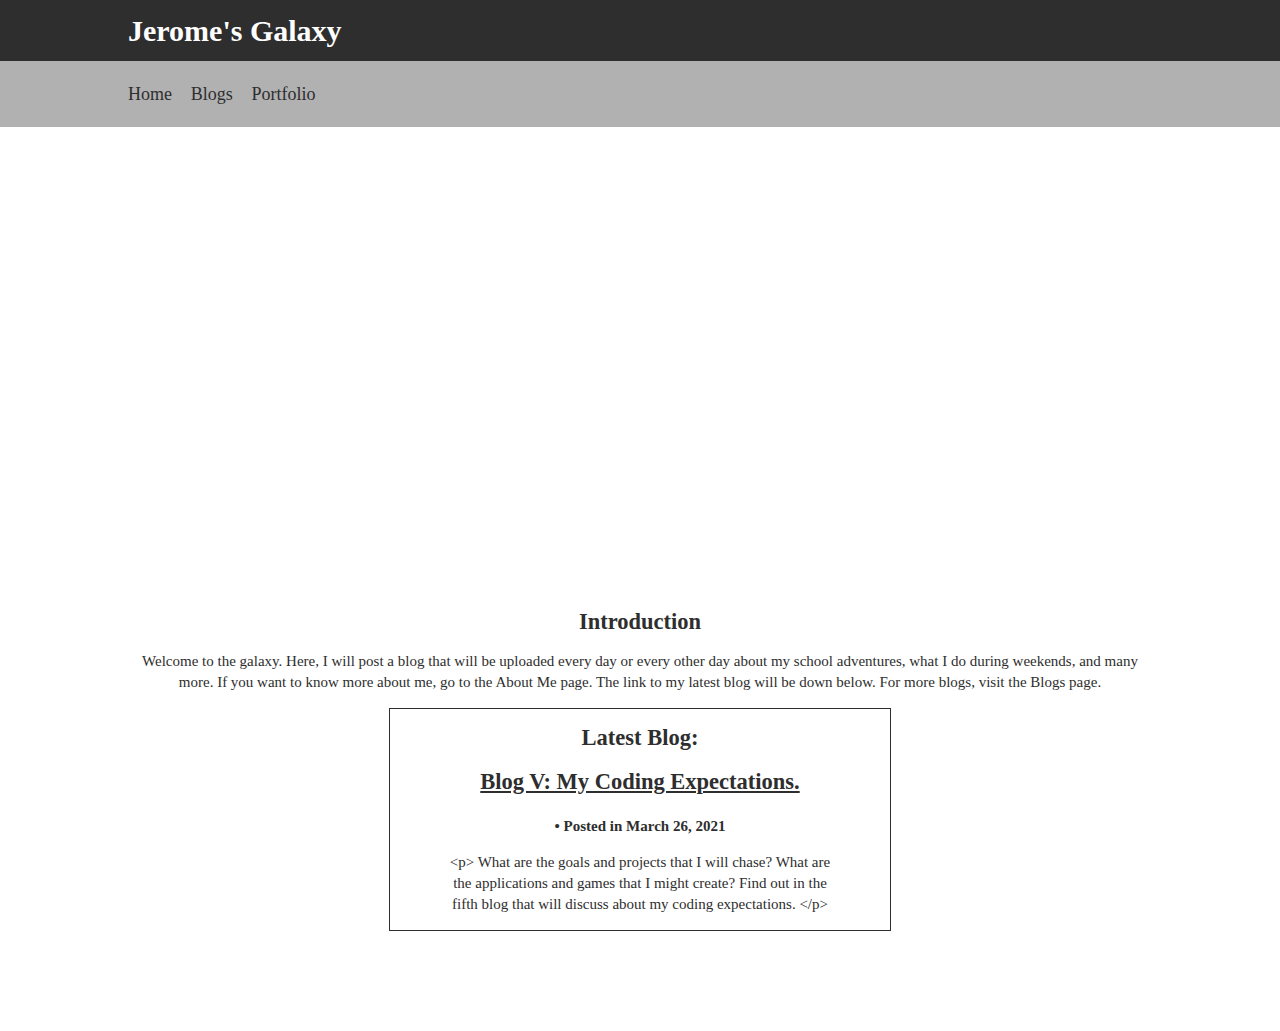
<file: index.html>
<!DOCTYPE html>
<html lang="en">
  <head>
    <meta charset="UTF-8" />
    <meta name="viewport" content="width=device-width, initial-scale=1.0" />
    <title>Nique's Blog</title>
    <link rel="stylesheet" href="index.css" />
  </head>
  <body>
    <header id="main-header">
      <div class="container">
        <h1>Jerome's Galaxy</h1>
      </div>
    </header>

    <nav id="navbar">
      <div class="container">
        <ul>
          <li>
            <a href="index.html">Home</a>
          </li>
          <li>
            <a href="Blogs.html">Blogs</a>
          </li>
          <li>
            <a href="Portfolio.html">Portfolio</a>
          </li>
        </ul>
      </div>
    </nav>

    <section id="welcome-galaxy">
      <div class="container">
        <h2>Welcome to the Galaxy, readers.</h2>
      </div>
    </section>

    <section class="center-align">
      <div class="container">
        <h2>Introduction</h2>
        <p>
          Welcome to the galaxy. Here, I will post a blog that will be uploaded
          every day or every other day about my school adventures, what I do
          during weekends, and many more. If you want to know more about me, go
          to the About Me page. The link to my latest blog will be down below.
          For more blogs, visit the Blogs page.
        </p>
      </div>
    </section>

    <section class="box">
      <div class="container">
        <h2 class="center-align">Latest Blog:</h2>
        <a href="Blog 5.html"
        ><h2>Blog V: My Coding Expectations.</h2></a
      >
      <p><strong>• Posted in March 26, 2021</strong></p>
      <p>
        &lt;p&gt;
          What are the goals and projects that I will chase? What are the
          applications and games that I might create? Find out in the fifth blog
          that will discuss about my coding expectations.
        &lt;/p&gt;
      </p>
    </section>
  </body>
</html>
</file>
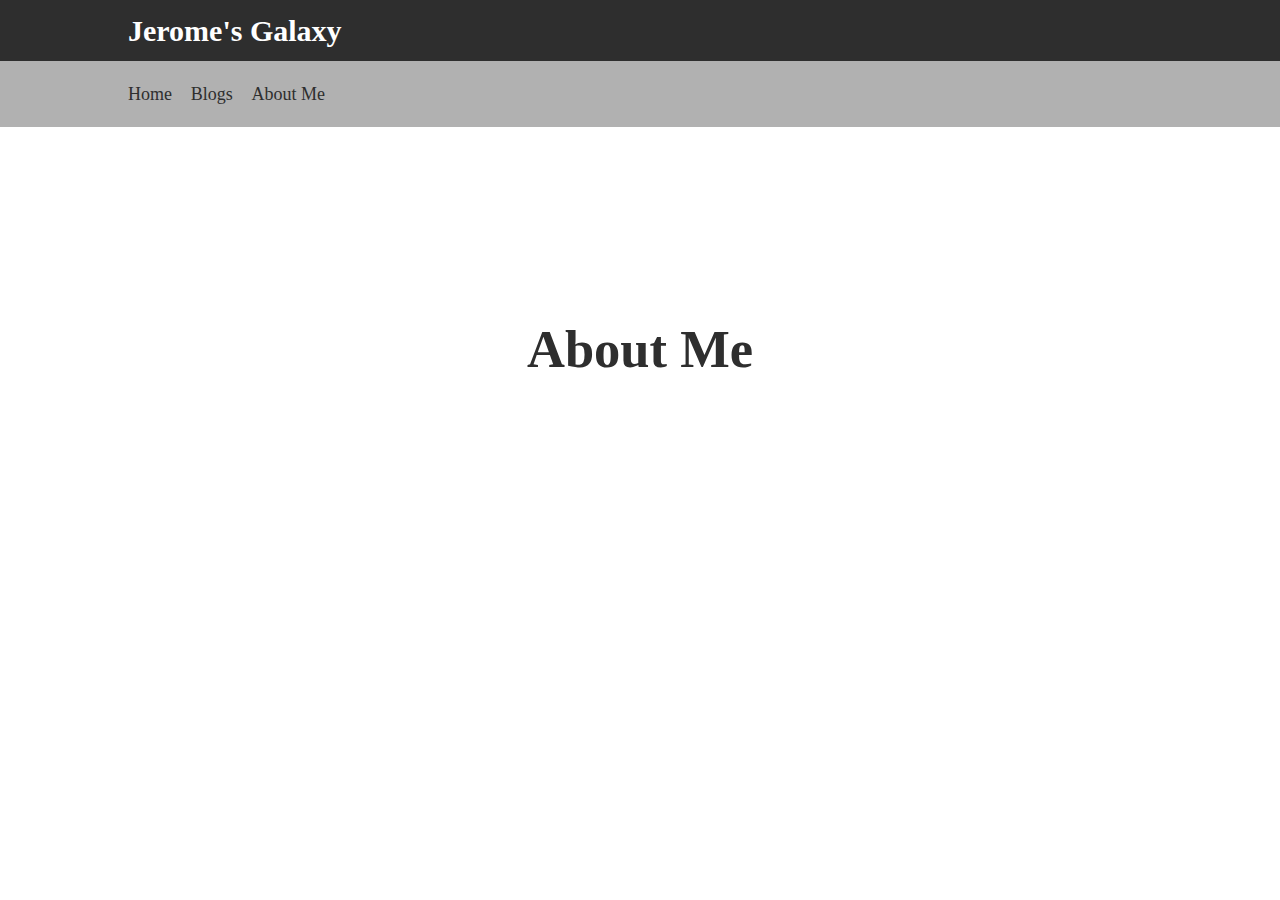
<file: About_me.html>
<!DOCTYPE html>
<html lang="en">
  <head>
    <meta charset="UTF-8" />
    <meta name="viewport" content="width=device-width, initial-scale=1.0" />
    <title>Nique's Blog</title>
    <link rel="stylesheet" href="About_me.css" />
  </head>
  <body>
    <header id="main-header">
      <div class="container">
        <h1>Jerome's Galaxy</h1>
      </div>
    </header>

    <nav id="navbar">
      <div class="container">
        <ul>
          <li>
            <a href="index.html">Home</a>
          </li>
          <li>
            <a href="Blogs.html">Blogs</a>
          </li>
          <li>
            <a href="About_me.html">About Me</a>
          </li>
        </ul>
      </div>
    </nav>

    <section id="showcase">
      <div class="container">
        <h2>About Me</h2>
      </div>
    </section>
  </body>
</html>
</file>
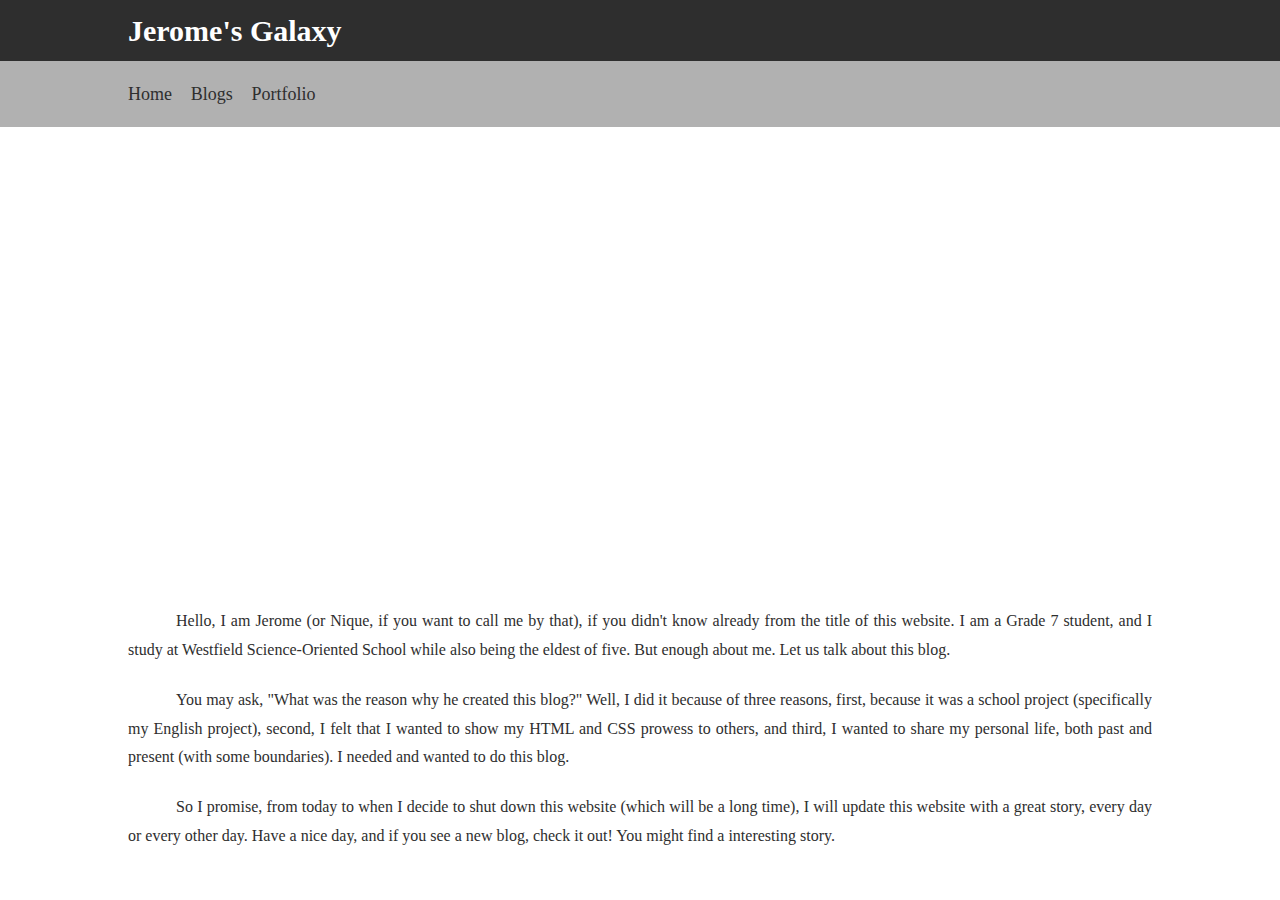
<file: Blog 1.html>
<!DOCTYPE html>
<html lang="en">
  <head>
    <meta charset="UTF-8" />
    <meta name="viewport" content="width=device-width, initial-scale=1.0" />
    <title>Nique's Blog</title>
    <link rel="stylesheet" href="blogs1.css" />
  </head>
  <body>
    <header id="main-header">
      <div class="container">
        <h1>Jerome's Galaxy</h1>
      </div>
    </header>

    <nav id="navbar">
      <div class="container">
        <ul>
          <li>
            <a href="index.html">Home</a>
          </li>
          <li>
            <a href="Blogs.html">Blogs</a>
          </li>
          <li>
            <a href="Portfolio.html">Portfolio</a>
          </li>
        </ul>
      </div>
    </nav>

    <section id="showcase">
      <div class="container">
        <h2>Blog I</h2>
      </div>
    </section>

    <section>
      <div class="container">
        <p>
          <div class="justify">
            Hello, I am Jerome (or Nique, if you want to call me by that), 
            if you didn't know already from the title of this website. 
            I am a Grade 7 student, and I study at Westfield Science-Oriented School 
            while also being the eldest of five. But enough about me. Let us talk about this blog. 
          </div>
          <br>
          <div class="justify">
            You may ask, "What was the reason why he created this blog?"
            Well, I did it because of three reasons, first, because it was a school project (specifically
            my English project), second, I felt that I wanted to show my HTML and CSS prowess to others, and
            third, I wanted to share my personal life, both past
            and present (with some boundaries). I needed and wanted to do this blog.
          </div>
          <br>
          <div class="justify">
            So I promise, from today to when I decide to shut down this website (which will be
            a long time), I will update this website with a great story, 
            every day or every other day. Have a nice day, and if you see a new blog, 
            check it out! You might find a interesting story.
          </div>
        </p>
      </div>
    </section>

</html>
</file>
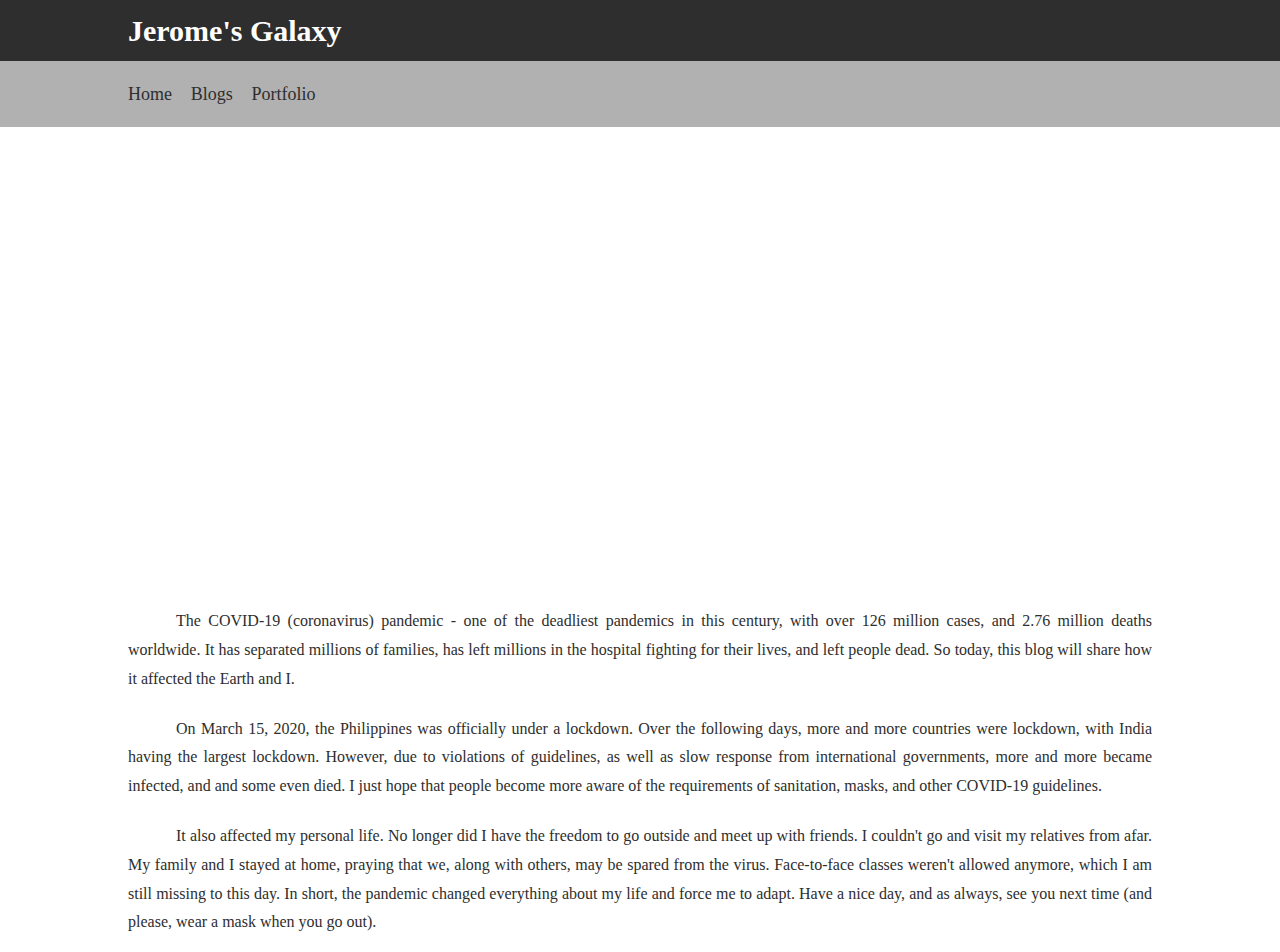
<file: Blog 2.html>
<!DOCTYPE html>
<html lang="en">
  <head>
    <meta charset="UTF-8" />
    <meta name="viewport" content="width=device-width, initial-scale=1.0" />
    <title>Nique's Blog</title>
    <link rel="stylesheet" href="blogs1.css" />
  </head>
  <body>
    <header id="main-header">
      <div class="container">
        <h1>Jerome's Galaxy</h1>
      </div>
    </header>

    <nav id="navbar">
      <div class="container">
        <ul>
          <li>
            <a href="index.html">Home</a>
          </li>
          <li>
            <a href="Blogs.html">Blogs</a>
          </li>
          <li>
            <a href="Portfolio.html">Portfolio</a>
          </li>
        </ul>
      </div>
    </nav>

    <section id="showcase">
      <div class="container">
        <h2>Blog II</h2>
      </div>
    </section>

    <section>
      <div class="container">
        <p>
          <div class="justify">
            The COVID-19 (coronavirus) pandemic - one of the deadliest pandemics in this century, 
            with over 126 million cases, and 2.76 million deaths worldwide.
            It has separated millions of families, has left millions in the hospital fighting
            for their lives, and left people dead. So today, this blog will share how it
            affected the Earth and I.
          </div>
          <br>
          <div class="justify">
            On March 15, 2020, the Philippines was officially under a lockdown. Over the
            following days, more and more countries were lockdown, with India having
            the largest lockdown. However, due to violations of guidelines, as well as
            slow response from international governments, more and more became infected, and
            and some even died. I just hope that people become more aware of the requirements
            of sanitation, masks, and other COVID-19 guidelines.
          </div>
          <br>
          <div class="justify">
            It also affected my personal life. No longer did I have the freedom to go outside
            and meet up with friends. I couldn't go and visit my relatives from afar. My family
            and I stayed at home, praying that we, along with others, may be spared from the virus.
            Face-to-face classes weren't allowed anymore, which I am still missing to this day.
            In short, the pandemic changed everything about my life and force me to adapt.
            Have a nice day, and as always, see you next time (and please, wear a mask when you go out).
          </div>
        </p>
      </div>
    </section>

</html>
</file>
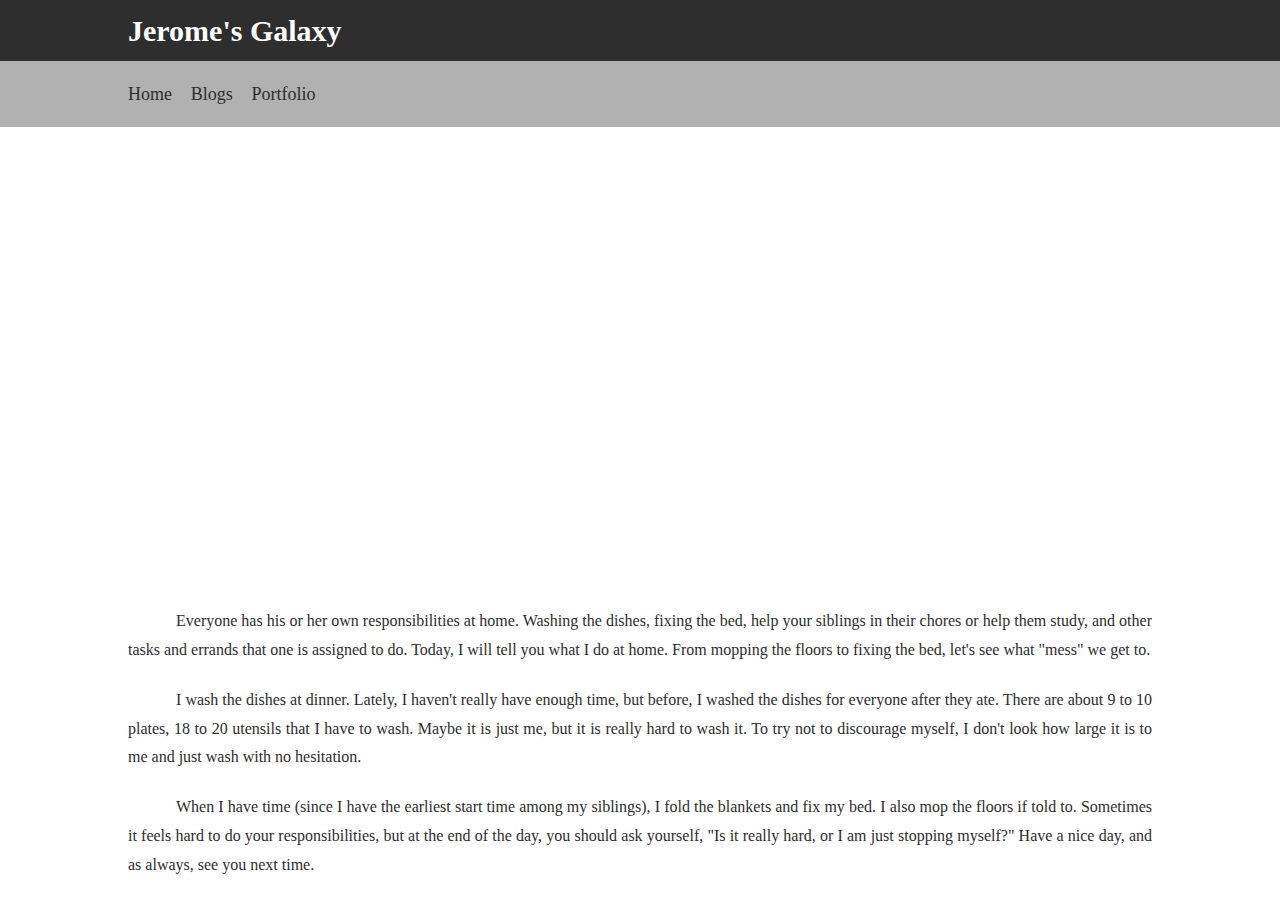
<file: Blog 3.html>
<!DOCTYPE html>
<html lang="en">
  <head>
    <meta charset="UTF-8" />
    <meta name="viewport" content="width=device-width, initial-scale=1.0" />
    <title>Nique's Blog</title>
    <link rel="stylesheet" href="blogs1.css" />
  </head>
  <body>
    <header id="main-header">
      <div class="container">
        <h1>Jerome's Galaxy</h1>
      </div>
    </header>

    <nav id="navbar">
      <div class="container">
        <ul>
          <li>
            <a href="index.html">Home</a>
          </li>
          <li>
            <a href="Blogs.html">Blogs</a>
          </li>
          <li>
            <a href="Portfolio.html">Portfolio</a>
          </li>
        </ul>
      </div>
    </nav>

    <section id="showcase">
      <div class="container">
        <h2>Blog III</h2>
      </div>
    </section>

    <section>
      <div class="container">
        <p>
          <div class="justify">
            Everyone has his or her own responsibilities at home. Washing the dishes,
            fixing the bed, help your siblings in their chores or help them study, and other
            tasks and errands that one is assigned to do. Today, I will tell you what I do at
            home. From mopping the floors to fixing the bed, let's see what "mess" we get to.
          </div>
          <br>
          <div class="justify">
            I wash the dishes at dinner. Lately, I haven't really have enough time, but before,
            I washed the dishes for everyone after they ate. There are about 9 to 10 plates, 18 to 20 utensils
            that I have to wash. Maybe it is just me, but it is really hard to wash it.
            To try not to discourage myself, I don't look how large it is to me and just wash
            with no hesitation.
          </div>
          <br>
          <div class="justify">
            When I have time (since I have the earliest start time among my siblings), I fold the blankets
            and fix my bed. I also mop the floors if told to. Sometimes it feels hard
            to do your responsibilities, but at the end of the day, you should ask yourself,
            "Is it really hard, or I am just stopping myself?" Have a nice day, and as always, 
            see you next time.
          </div>
        </p>
      </div>
    </section>

</html>
</file>
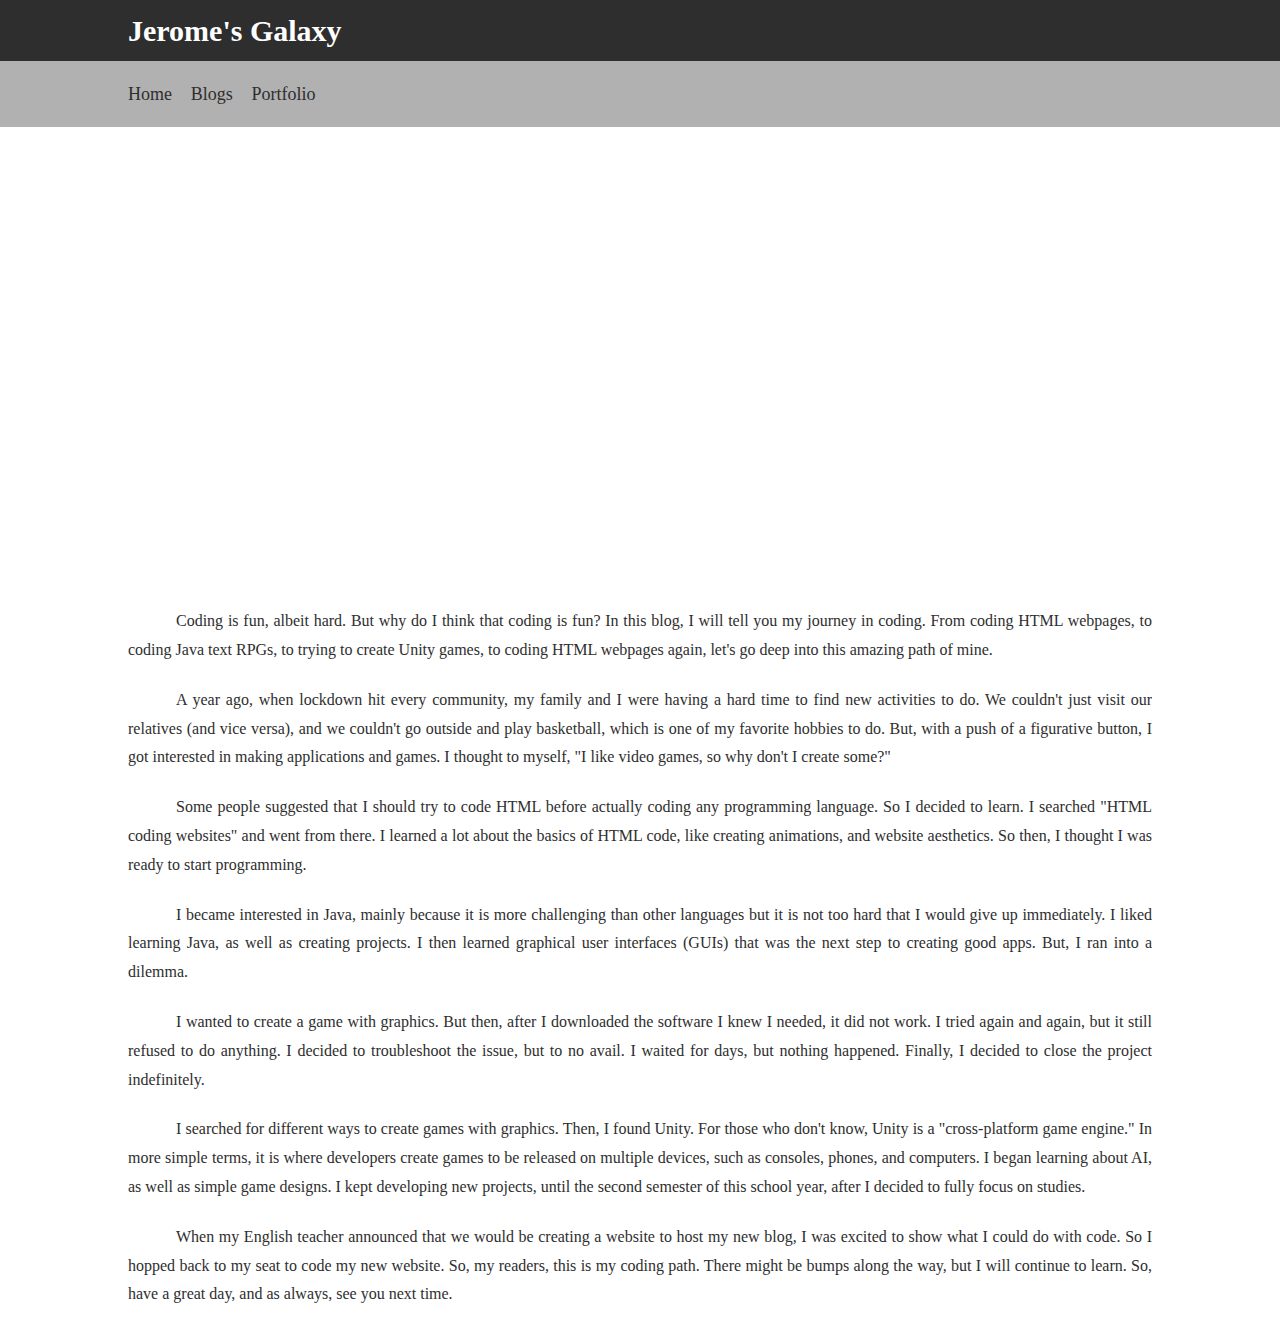
<file: Blog 4.html>
<!DOCTYPE html>
<html lang="en">
  <head>
    <meta charset="UTF-8" />
    <meta name="viewport" content="width=device-width, initial-scale=1.0" />
    <title>Nique's Blog</title>
    <link rel="stylesheet" href="blogs2.css" />
  </head>
  <body>
    <header id="main-header">
      <div class="container">
        <h1>Jerome's Galaxy</h1>
      </div>
    </header>

    <nav id="navbar">
      <div class="container">
        <ul>
          <li>
            <a href="index.html">Home</a>
          </li>
          <li>
            <a href="Blogs.html">Blogs</a>
          </li>
          <li>
            <a href="Portfolio.html">Portfolio</a>
          </li>
        </ul>
      </div>
    </nav>

    <section id="showcase">
      <div class="container">
        <h2>Blog IV</h2>
      </div>
    </section>

    <section>
      <div class="container">
        <p>
          <div class="justify">
            Coding is fun, albeit hard. But why do I think that coding is fun? In this blog,
            I will tell you my journey in coding. From coding HTML webpages, to coding Java 
            text RPGs, to trying to create Unity games, to coding HTML webpages again, let's 
            go deep into this amazing path of mine.
          </div>
          <br>
          <div class="justify">
            A year ago, when lockdown hit every community, my family and I were having a hard
            time to find new activities to do. We couldn't just visit our relatives (and vice versa),
            and we couldn't go outside and play basketball, which is one of my favorite
            hobbies to do. But, with a push of a figurative button, I got interested in making
            applications and games. I thought to myself, "I like video games, so why don't I create
            some?"
          </div>
          <br>
          <div class="justify">
            Some people suggested that I should try to code HTML before actually coding any programming
            language. So I decided to learn. I searched "HTML coding websites" and went from there.
            I learned a lot about the basics of HTML code, like creating animations, and website
            aesthetics. So then, I thought I was ready to start programming.
          </div>
          <br>
          <div class="justify">
            I became interested in Java, mainly because it is more challenging than other languages
            but it is not too hard that I would give up immediately. I liked learning Java, as well
            as creating projects. I then learned graphical user interfaces (GUIs) that was the next
            step to creating good apps. But, I ran into a dilemma.
          </div>
          <br>
          <div class="justify">
            I wanted to create a game with
            graphics. But then, after I downloaded the software I knew I needed, it did not work.
            I tried again and again, but it still refused to do anything. I decided to
            troubleshoot the issue, but to no avail. I waited for days, but nothing happened.
            Finally, I decided to close the project indefinitely.
          </div>
          <br>
          <div class="justify">
            I searched for different ways to create games with graphics. Then, I found Unity.
            For those who don't know, Unity is a "cross-platform game engine." In more simple
            terms, it is where developers create games to be released on multiple devices, such
            as consoles, phones, and computers. I began learning about AI, as well as simple game
            designs. I kept developing new projects, until the second semester of this school
            year, after I decided to fully focus on studies.
          </div>
          <br>
          <div class="justify">
            When my English teacher announced that we would be creating a website to host my
            new blog, I was excited to show what I could do with code. So I hopped back to
            my seat to code my new website. So, my readers, this is my coding path. There might
            be bumps along the way, but I will continue to learn. So, have a great day, and
            as always, see you next time.
          </div>
        </p>
      </div>
    </section>


</html>
</file>
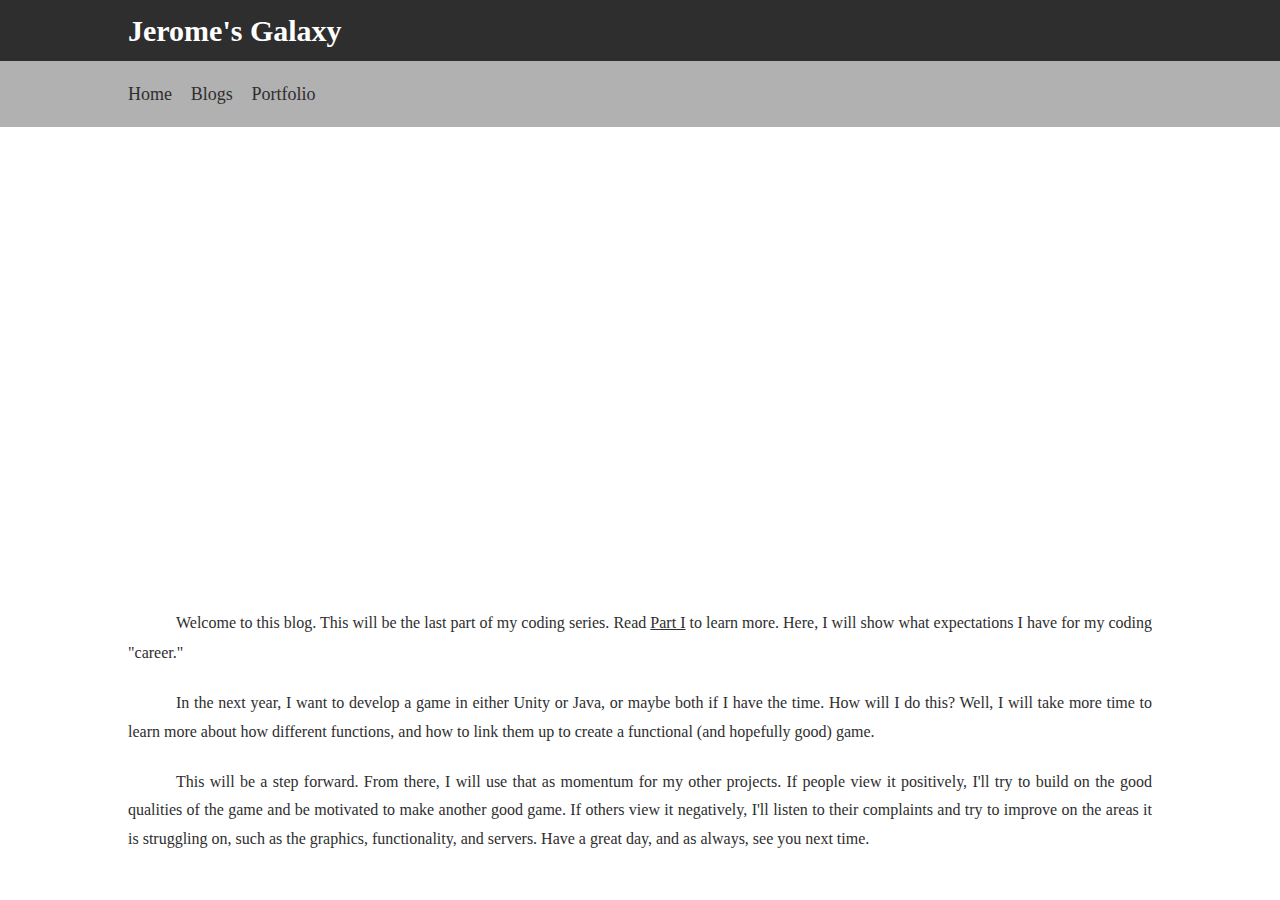
<file: Blog 5.html>
<!DOCTYPE html>
<html lang="en">
  <head>
    <meta charset="UTF-8" />
    <meta name="viewport" content="width=device-width, initial-scale=1.0" />
    <title>Nique's Blog</title>
    <link rel="stylesheet" href="blogs2.css" />
  </head>
  <body>
    <header id="main-header">
      <div class="container">
        <h1>Jerome's Galaxy</h1>
      </div>
    </header>

    <nav id="navbar">
      <div class="container">
        <ul>
          <li>
            <a href="index.html">Home</a>
          </li>
          <li>
            <a href="Blogs.html">Blogs</a>
          </li>
          <li>
            <a href="Portfolio.html">Portfolio</a>
          </li>
        </ul>
      </div>
    </nav>

    <section id="showcase">
      <div class="container">
        <h2>Blog V</h2>
      </div>
    </section>

    <section>
      <div class="container">
        <p>
          <div class="justify">
            Welcome to this blog. This will be the last part of my coding series. Read 
            <a href="Blog 4.html">Part I</a> to learn more. Here, I will show what expectations
            I have for my coding "career."
          </div>
          <br>
          <div class="justify">
            In the next year, I want to develop a game in either Unity or Java, or maybe both if
            I have the time. How will I do this? Well, I will take more time to learn more about
            how different functions, and how to link them up to create a functional (and hopefully
            good) game. 
          </div>
          <br>
          <div class="justify">
            This will be a step forward. From there, I will use that as momentum for my other
            projects. If people view it positively, I'll try to build on the good qualities of the
            game and be motivated to make another good game. If others view it negatively,
            I'll listen to their complaints and try to improve on the areas it is struggling on,
            such as the graphics, functionality, and servers. Have a great day, and
            as always, see you next time.
          </div>
        </p>
      </div>
    </section>


</html>
</file>
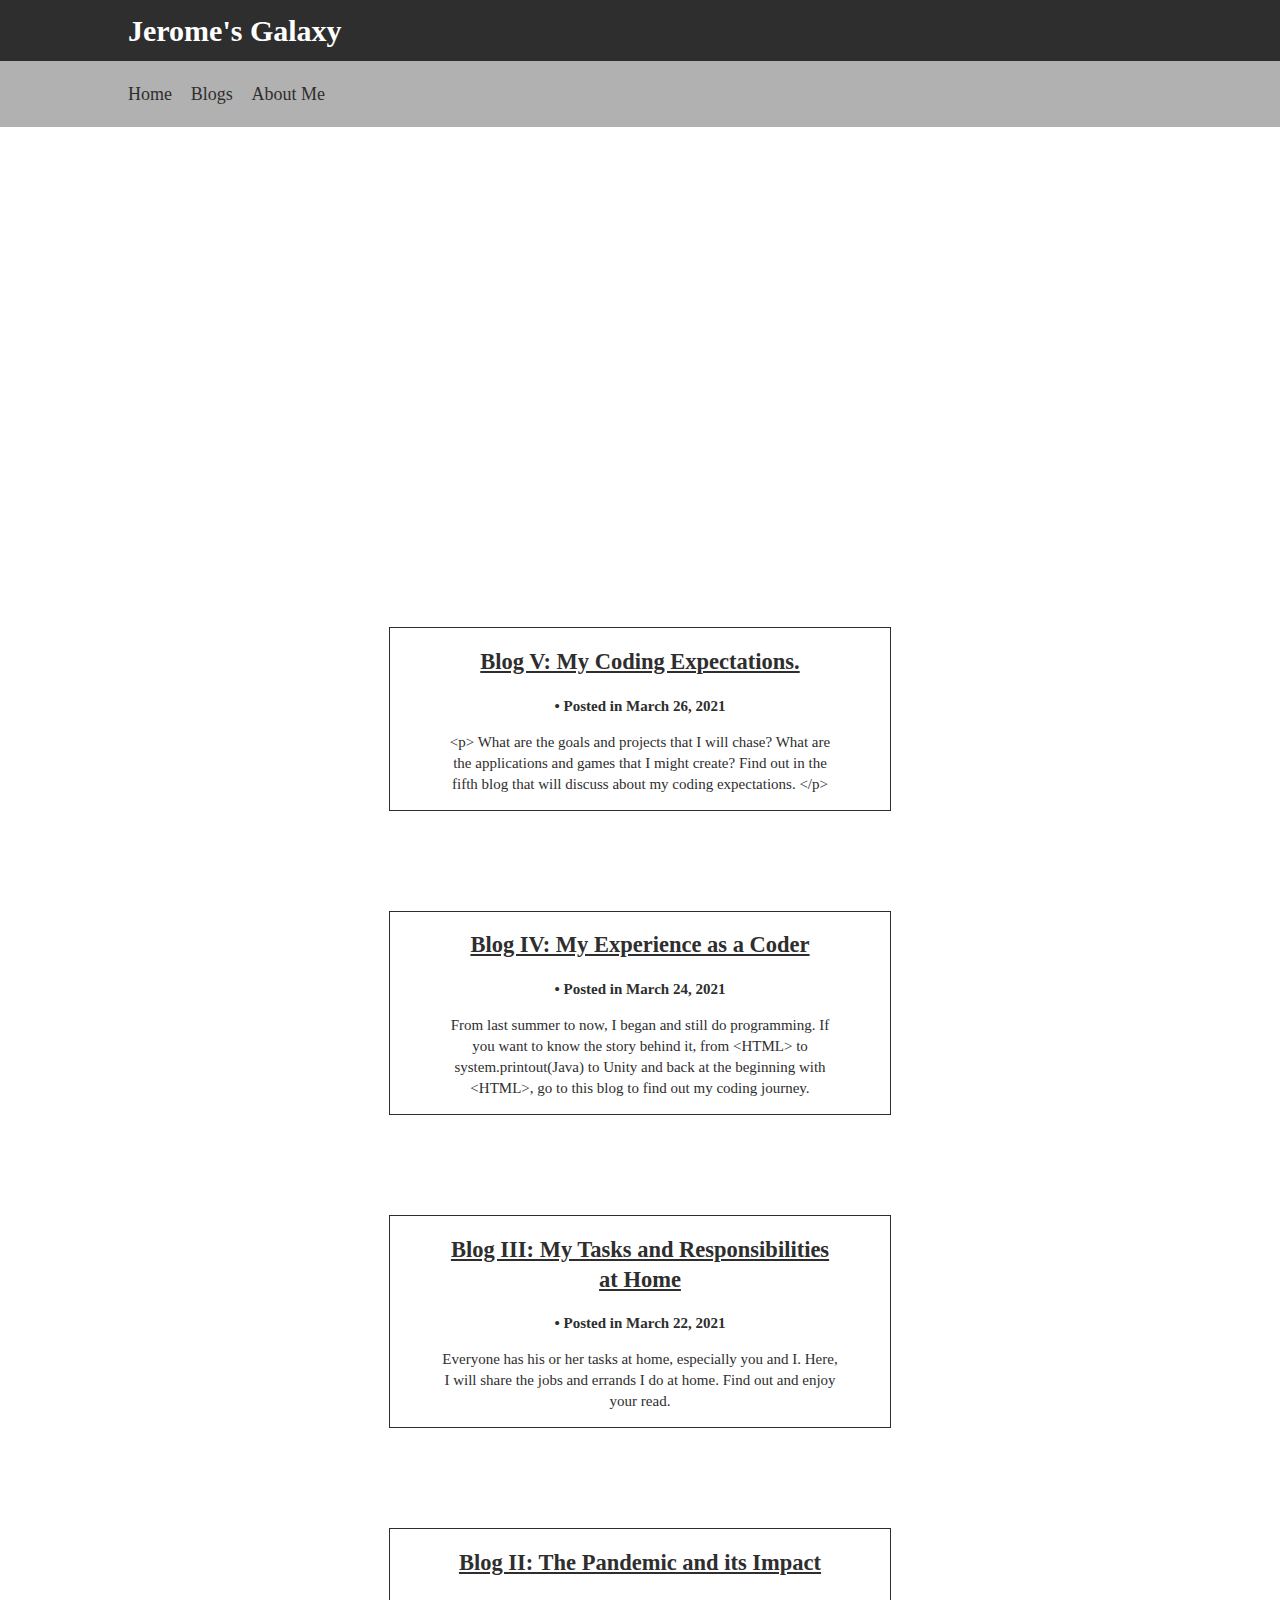
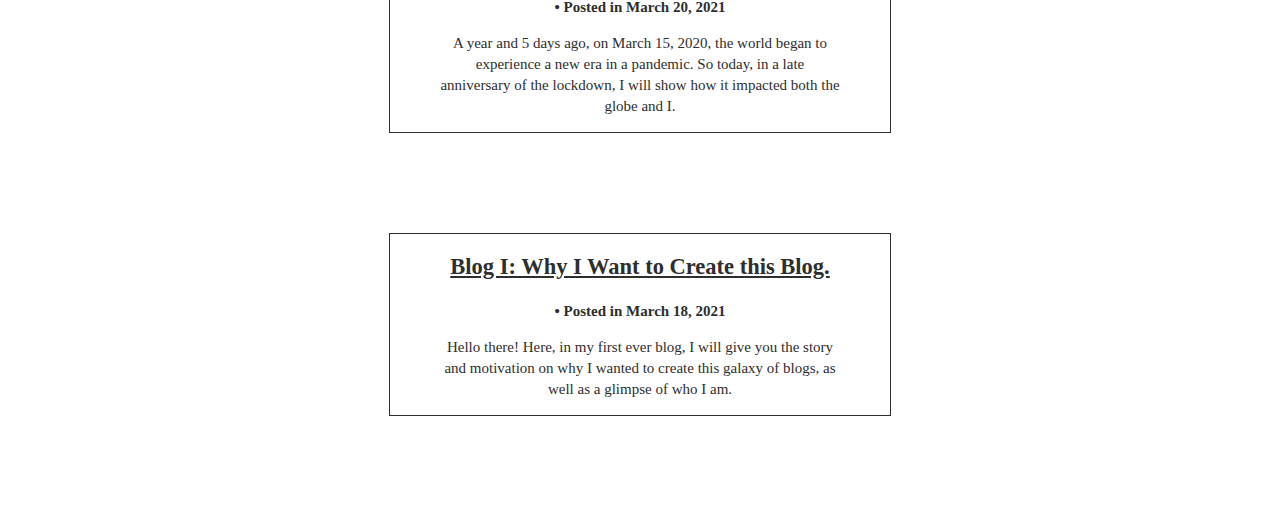
<file: blogs.html>
<!DOCTYPE html>
<html lang="en">
  <head>
    <meta charset="UTF-8" />
    <meta name="viewport" content="width=device-width, initial-scale=1.0" />
    <title>Nique's Blog</title>
    <link rel="stylesheet" href="blogs_cover.css" />
  </head>
  <body>
    <header id="main-header">
      <div class="container">
        <h1>Jerome's Galaxy</h1>
      </div>
    </header>

    <nav id="navbar">
      <div class="container">
        <ul>
          <li>
            <a href="index.html">Home</a>
          </li>
          <li>
            <a href="Blogs.html">Blogs</a>
          </li>
          <li>
            <a href="About_me.html">About Me</a>
          </li>
        </ul>
      </div>
    </nav>

    <section id="showcase">
      <div class="container">
        <h2>The Blogs</h2>
      </div>
    </section>

    <section class="box">
      <div class="container">
        <a href="Blog 5.html"
          ><h2>Blog V: My Coding Expectations.</h2></a
        >
        <p><strong>• Posted in March 26, 2021</strong></p>
        <p>
          &lt;p&gt;
            What are the goals and projects that I will chase? What are the
            applications and games that I might create? Find out in the fifth blog
            that will discuss about my coding expectations.
          &lt;/p&gt;
        </p>
      </div>
    </section>

    <section class="box">
      <div class="container">
        <a href="Blog 4.html"
        ><h2>Blog IV: My Experience as a Coder</h2></a
      >
      <p><strong>• Posted in March 24, 2021</strong></p>
      <p>
        From last summer to now, I began and still do programming. 
        If you want to know the story behind it, from &lt;HTML&gt; to system.printout(Java) to 
        Unity and back at the beginning with &lt;HTML&gt;, go to this blog to find
        out my coding journey.
      </p>
      </div>
    </section>

    <section class="box">
      <div class="container">
        <a href="Blog 3.html"
          ><h2>Blog III: My Tasks and Responsibilities at Home</h2></a
        >
        <p><strong>• Posted in March 22, 2021</strong></p>
        <p>
          Everyone has his or her tasks at home, especially you and I.
          Here, I will share the jobs and errands I do at home. Find out
          and enjoy your read.
        </p>
      </div>
    </section>

    <section class="box">
      <div class="container">
        <a href="Blog 2.html"
          ><h2>Blog II: The Pandemic and its Impact</h2></a
        >
        <p><strong>• Posted in March 20, 2021</strong></p>
        <p>
          A year and 5 days ago, on March 15, 2020, the world
          began to experience a new era in a pandemic. So today, 
          in a late anniversary of the lockdown, I will show
          how it impacted both the globe and I.
        </p>
      </div>
    </section>

    <section class="box">
      <div class="container">
        <a href="Blog 1.html"
          ><h2>Blog I: Why I Want to Create this Blog.</h2></a
        >
        <p><strong>• Posted in March 18, 2021</strong></p>
        <p>
          Hello there! Here, in my first ever blog, I will give you
          the story and motivation on why I wanted to create this galaxy
          of blogs, as well as a glimpse of who I am.
        </p>
      </div>
    </section>

</html>
</file>
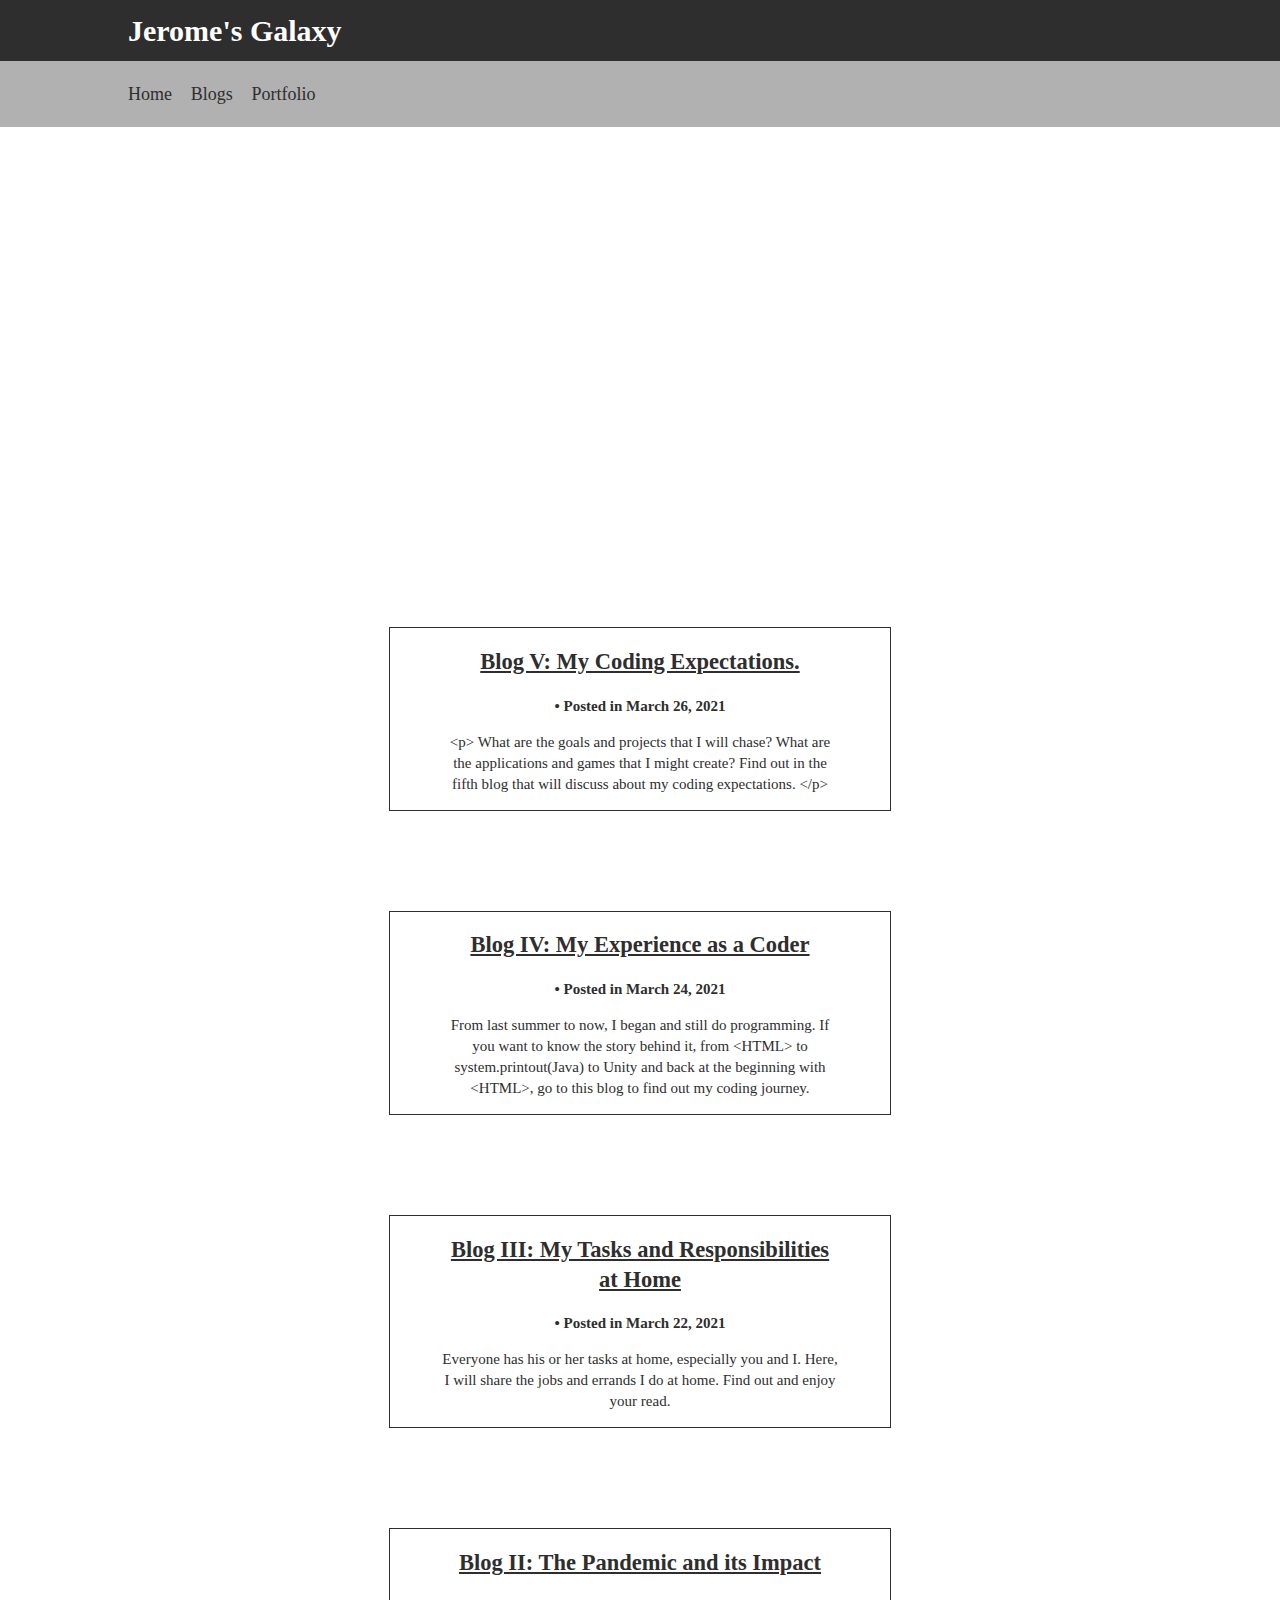
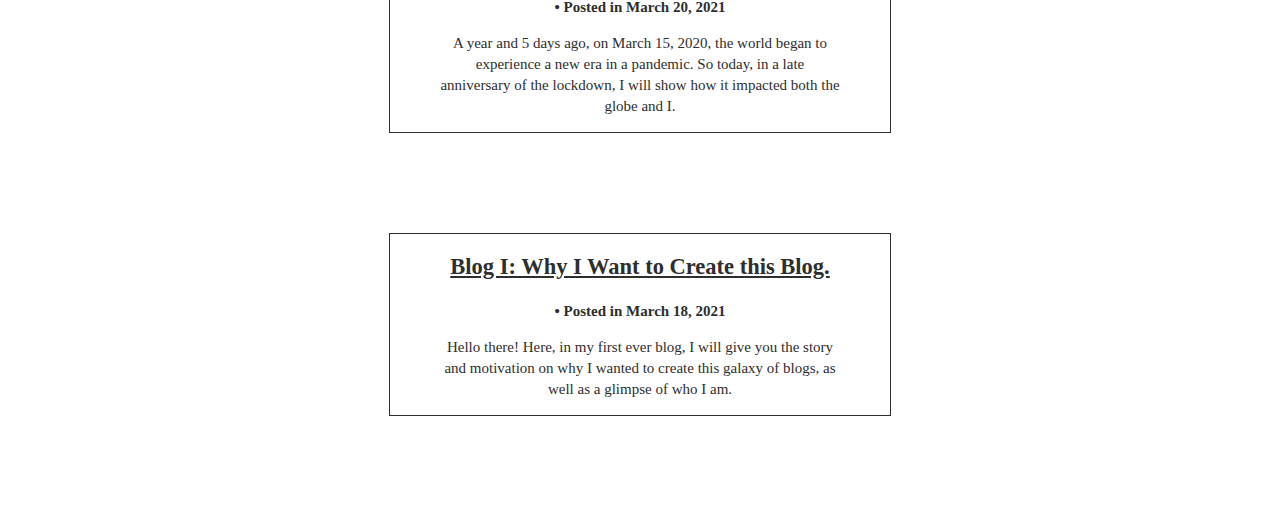
<file: Blogs.html>
<!DOCTYPE html>
<html lang="en">
  <head>
    <meta charset="UTF-8" />
    <meta name="viewport" content="width=device-width, initial-scale=1.0" />
    <title>Nique's Blog</title>
    <link rel="stylesheet" href="blogs_cover.css" />
  </head>
  <body>
    <header id="main-header">
      <div class="container">
        <h1>Jerome's Galaxy</h1>
      </div>
    </header>

    <nav id="navbar">
      <div class="container">
        <ul>
          <li>
            <a href="index.html">Home</a>
          </li>
          <li>
            <a href="Blogs.html">Blogs</a>
          </li>
          <li>
            <a href="Portfolio.html">Portfolio</a>
          </li>
        </ul>
      </div>
    </nav>

    <section id="showcase">
      <div class="container">
        <h2>The Blogs</h2>
      </div>
    </section>

    <section class="box">
      <div class="container">
        <a href="Blog 5.html"
          ><h2>Blog V: My Coding Expectations.</h2></a
        >
        <p><strong>• Posted in March 26, 2021</strong></p>
        <p>
          &lt;p&gt;
            What are the goals and projects that I will chase? What are the
            applications and games that I might create? Find out in the fifth blog
            that will discuss about my coding expectations.
          &lt;/p&gt;
        </p>
      </div>
    </section>

    <section class="box">
      <div class="container">
        <a href="Blog 4.html"
        ><h2>Blog IV: My Experience as a Coder</h2></a
      >
      <p><strong>• Posted in March 24, 2021</strong></p>
      <p>
        From last summer to now, I began and still do programming. 
        If you want to know the story behind it, from &lt;HTML&gt; to system.printout(Java) to 
        Unity and back at the beginning with &lt;HTML&gt;, go to this blog to find
        out my coding journey.
      </p>
      </div>
    </section>

    <section class="box">
      <div class="container">
        <a href="Blog 3.html"
          ><h2>Blog III: My Tasks and Responsibilities at Home</h2></a
        >
        <p><strong>• Posted in March 22, 2021</strong></p>
        <p>
          Everyone has his or her tasks at home, especially you and I.
          Here, I will share the jobs and errands I do at home. Find out
          and enjoy your read.
        </p>
      </div>
    </section>

    <section class="box">
      <div class="container">
        <a href="Blog 2.html"
          ><h2>Blog II: The Pandemic and its Impact</h2></a
        >
        <p><strong>• Posted in March 20, 2021</strong></p>
        <p>
          A year and 5 days ago, on March 15, 2020, the world
          began to experience a new era in a pandemic. So today, 
          in a late anniversary of the lockdown, I will show
          how it impacted both the globe and I.
        </p>
      </div>
    </section>

    <section class="box">
      <div class="container">
        <a href="Blog 1.html"
          ><h2>Blog I: Why I Want to Create this Blog.</h2></a
        >
        <p><strong>• Posted in March 18, 2021</strong></p>
        <p>
          Hello there! Here, in my first ever blog, I will give you
          the story and motivation on why I wanted to create this galaxy
          of blogs, as well as a glimpse of who I am.
        </p>
      </div>
    </section>

</html>
</file>
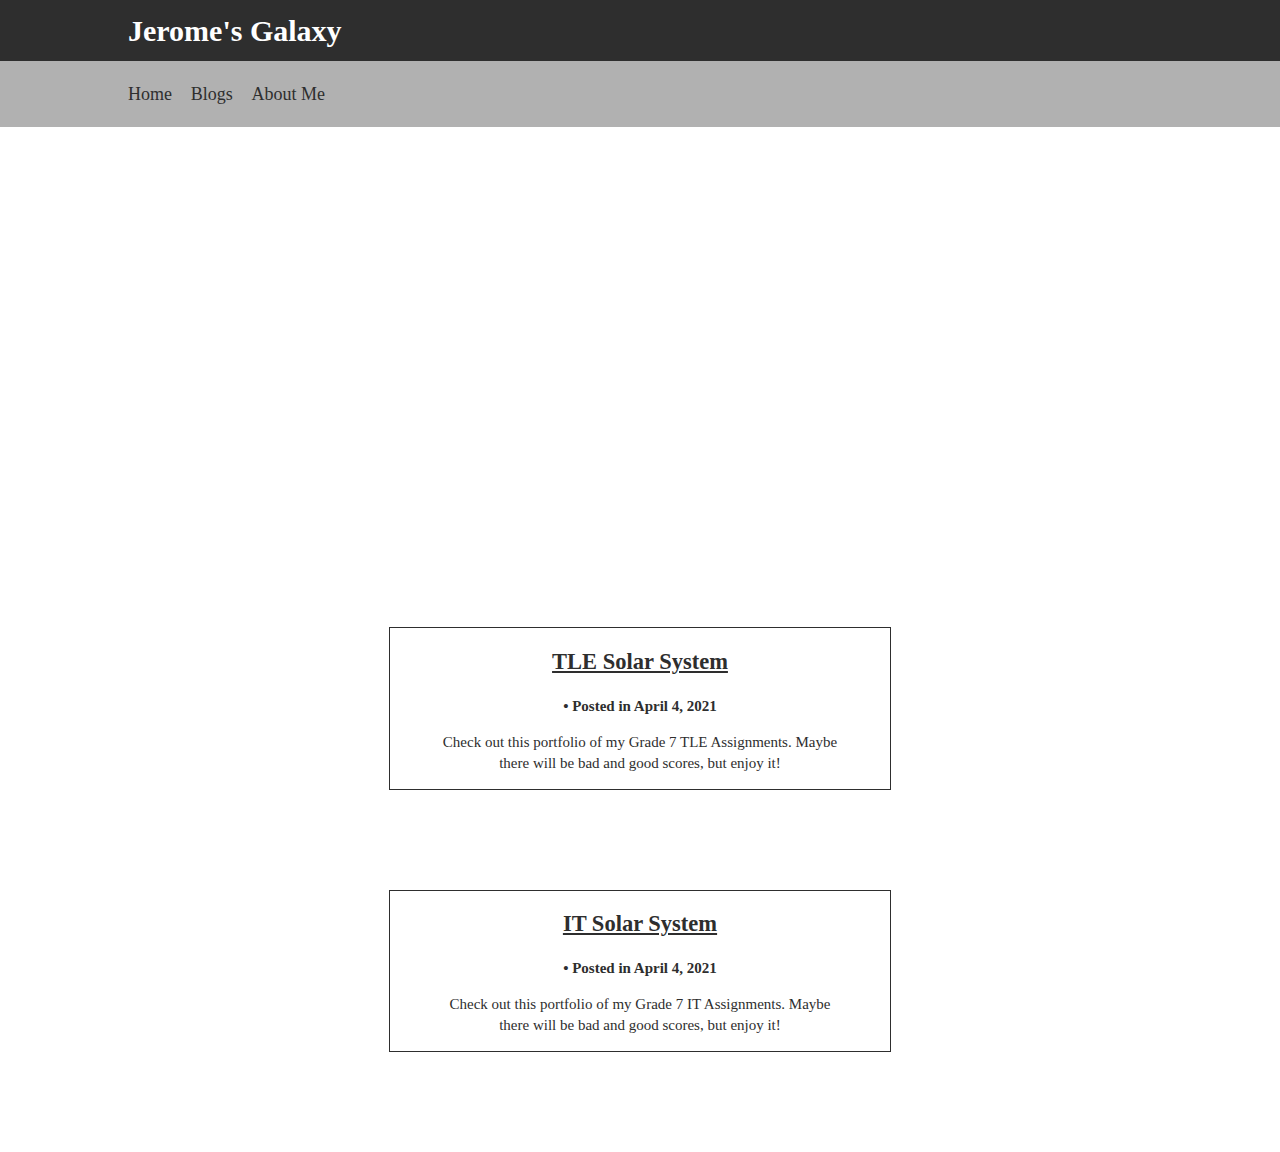
<file: Portfolio.html>
<!DOCTYPE html>
<html lang="en">
  <head>
    <meta charset="UTF-8" />
    <meta name="viewport" content="width=device-width, initial-scale=1.0" />
    <title>Nique's Blog</title>
    <link rel="stylesheet" href="blogs_cover.css" />
  </head>
  <body>
    <header id="main-header">
      <div class="container">
        <h1>Jerome's Galaxy</h1>
      </div>
    </header>

    <nav id="navbar">
      <div class="container">
        <ul>
          <li>
            <a href="index.html">Home</a>
          </li>
          <li>
            <a href="Blogs.html">Blogs</a>
          </li>
          <li>
            <a href="Portfolio.html">About Me</a>
          </li>
        </ul>
      </div>
    </nav>

    <section id="showcase">
      <div class="container">
        <h2>Portfolio</h2>
      </div>
    </section>

    <section class="box">
      <div class="container">
        <a href="#"
          ><h2>TLE Solar System</h2></a
        >
        <p><strong>• Posted in April 4, 2021</strong></p>
        <p>
          Check out this portfolio of my Grade 7 TLE Assignments.
          Maybe there will be bad and good scores, but enjoy it!
        </p>
      </div>
    </section>
    
        <section class="box">
      <div class="container">
        <a href="#"
          ><h2>IT Solar System</h2></a
        >
        <p><strong>• Posted in April 4, 2021</strong></p>
        <p>
          Check out this portfolio of my Grade 7 IT Assignments.
          Maybe there will be bad and good scores, but enjoy it!
        </p>
      </div>
    </section>

</html>
</file>
<file: index.css>
body {
  font-family: Epilogue;
  font-size: 15px;
  line-height: 1.4em;
}

.container {
  width: 80%;
  margin: auto;
  overflow: hidden;
}

#main-header {
  background-color: rgb(46, 46, 46);
  color: rgb(255, 255, 255);
}

#navbar {
  background-color: rgb(177, 177, 177);
}

#navbar ul {
  padding: 0px;
  list-style: none;
}

#navbar li {
  display: inline;
}

#navbar a {
  text-decoration: none;
  color: rgb(46, 46, 46);
  padding-right: 15px;
  font-size: 18px;
}

#welcome-galaxy {
  background-image: url(https://images.hdqwalls.com/download/coastal-town-minimalist-4k-51-1366x768.jpg);
  color: #fff;
  background-position: center right;
  height: 300px;
  margin-bottom: 15px;
  text-align: center;
  padding-top: 150px;
  font-size: 35px;
  line-height: 1.6em;
}

html {
  color: rgb(46, 46, 46);
  background-color: rgb(255, 255, 255);
}

html a {
  color: rgb(46, 46, 46);
  line-height: 2em;
}

html,
body {
  margin: 0;
}

.center-align {
  text-align: center;
}

.box {
  border: 1px solid rgb(46, 46, 46);
  background-color: white;
  width: 500px;
  background-position: center-right;
  margin: auto;
  color: rgb(46, 46, 46);
  text-align: center;
  margin-bottom: 100px;
}
</file>
<file: About_me.css>
body {
  font-family: Epilogue;
  font-size: 15px;
  line-height: 1.4em;
}

.container {
  width: 80%;
  margin: auto;
  overflow: hidden;
}

#main-header {
  background-color: rgb(46, 46, 46);
  color: rgb(255, 255, 255);
}

#navbar {
  background-color: rgb(177, 177, 177);
}

#navbar ul {
  padding: 0px;
  list-style: none;
}

#navbar li {
  display: inline;
}

#navbar a {
  text-decoration: none;
  color: rgb(46, 46, 46);
  padding-right: 15px;
  font-size: 18px;
}

#showcase {
  background-image: url(https://wallpapercave.com/wp/wp7242571.jpg);
  color: rgb(46, 46, 46);
  background-position: center right;
  height: 300px;
  margin-bottom: 15px;
  text-align: center;
  padding-top: 150px;
  font-size: 35px;
  line-height: 1.6em;
}

html {
  color: rgb(46, 46, 46);
  background-color: rgb(255, 255, 255);
}

html a {
  color: rgb(46, 46, 46);
  line-height: 2em;
}

html,
body {
  margin: 0;
}

.center-align {
  text-align: center;
}
</file>
<file: blogs1.css>
body {
  font-family: Epilogue;
  font-size: 15px;
  line-height: 1.4em;
}

.container {
  width: 80%;
  margin: auto;
  overflow: hidden;
}

#main-header {
  background-color: rgb(46, 46, 46);
  color: rgb(255, 255, 255);
}

#navbar {
  background-color: rgb(177, 177, 177);
}

#navbar ul {
  padding: 0px;
  list-style: none;
}

#navbar li {
  display: inline;
}

#navbar a {
  text-decoration: none;
  color: rgb(46, 46, 46);
  padding-right: 15px;
  font-size: 18px;
}

#showcase {
  background-image: url(https://www.teahub.io/photos/full/95-950902_macbook-air-desktop-backgrounds-minimalist.jpg);
  color: rgb(255, 255, 255);
  background-position: center right;
  height: 300px;
  margin-bottom: 15px;
  text-align: center;
  padding-top: 150px;
  font-size: 35px;
  line-height: 1.6em;
}

html {
  color: rgb(46, 46, 46);
  background-color: rgb(255, 255, 255);
}

html a {
  color: rgb(46, 46, 46);
  line-height: 2em;
}

html,
body {
  margin: 0;
}

.justify {
  text-align: justify;
  font-size: 16px;
  line-height: 1.8em;
  text-indent: 3em;
}
</file>
<file: blogs2.css>
body {
  font-family: Epilogue;
  font-size: 15px;
  line-height: 1.4em;
}

.container {
  width: 80%;
  margin: auto;
  overflow: hidden;
}

#main-header {
  background-color: rgb(46, 46, 46);
  color: rgb(255, 255, 255);
}

#navbar {
  background-color: rgb(177, 177, 177);
}

#navbar ul {
  padding: 0px;
  list-style: none;
}

#navbar li {
  display: inline;
}

#navbar a {
  text-decoration: none;
  color: rgb(46, 46, 46);
  padding-right: 15px;
  font-size: 18px;
}

#showcase {
  background-image: url(https://cdn.wallpapersafari.com/11/9/l6wYiC.jpg);
  color: rgb(255, 255, 255);
  background-position: center right;
  height: 300px;
  margin-bottom: 15px;
  text-align: center;
  padding-top: 150px;
  font-size: 35px;
  line-height: 1.6em;
}

html {
  color: rgb(46, 46, 46);
  background-color: rgb(255, 255, 255);
}

html a {
  color: rgb(46, 46, 46);
  line-height: 2em;
}

html,
body {
  margin: 0;
}

.center-align {
  text-align: center;
}

.justify {
  text-align: justify;
  font-size: 16px;
  line-height: 1.8em;
  text-indent: 3em;
}
</file>
<file: blogs_cover.css>
body {
  font-family: Epilogue;
  font-size: 15px;
  line-height: 1.4em;
}
.container {
  width: 80%;
  margin: auto;
  overflow: hidden;
}
#main-header {
  background-color: rgb(46, 46, 46);
  color: rgb(255, 255, 255);
}
#navbar {
  background-color: rgb(177, 177, 177);
}
#navbar ul {
  padding: 0px;
  list-style: none;
}
#navbar li {
  display: inline;
}
#navbar a {
  text-decoration: none;
  color: rgb(46, 46, 46);
  padding-right: 15px;
  font-size: 18px;
}
#showcase {
  background-image: url(https://images.hdqwalls.com/download/landscape-scenery-minimal-4k-ac-1366x768.jpg);
  color: rgb(255, 255, 255);
  background-position: center right;
  height: 300px;
  margin-bottom: 50px;
  text-align: center;
  padding-top: 150px;
  font-size: 35px;
  line-height: 1.6em;
}
html {
  color: rgb(46, 46, 46);
  background-color: rgb(255, 255, 255);
}
html a {
  color: rgb(46, 46, 46);
  line-height: 2em;
}
html,
body {
  margin: 0;
}
.center-align {
  text-align: center;
}

.default-align {
  text-align: justify;
}

.box {
  border: 1px solid rgb(46, 46, 46);
  background-color: white;
  width: 500px;
  background-position: center-right;
  margin: auto;
  color: rgb(46, 46, 46);
  text-align: center;
  margin-bottom: 100px;
}
</file>
